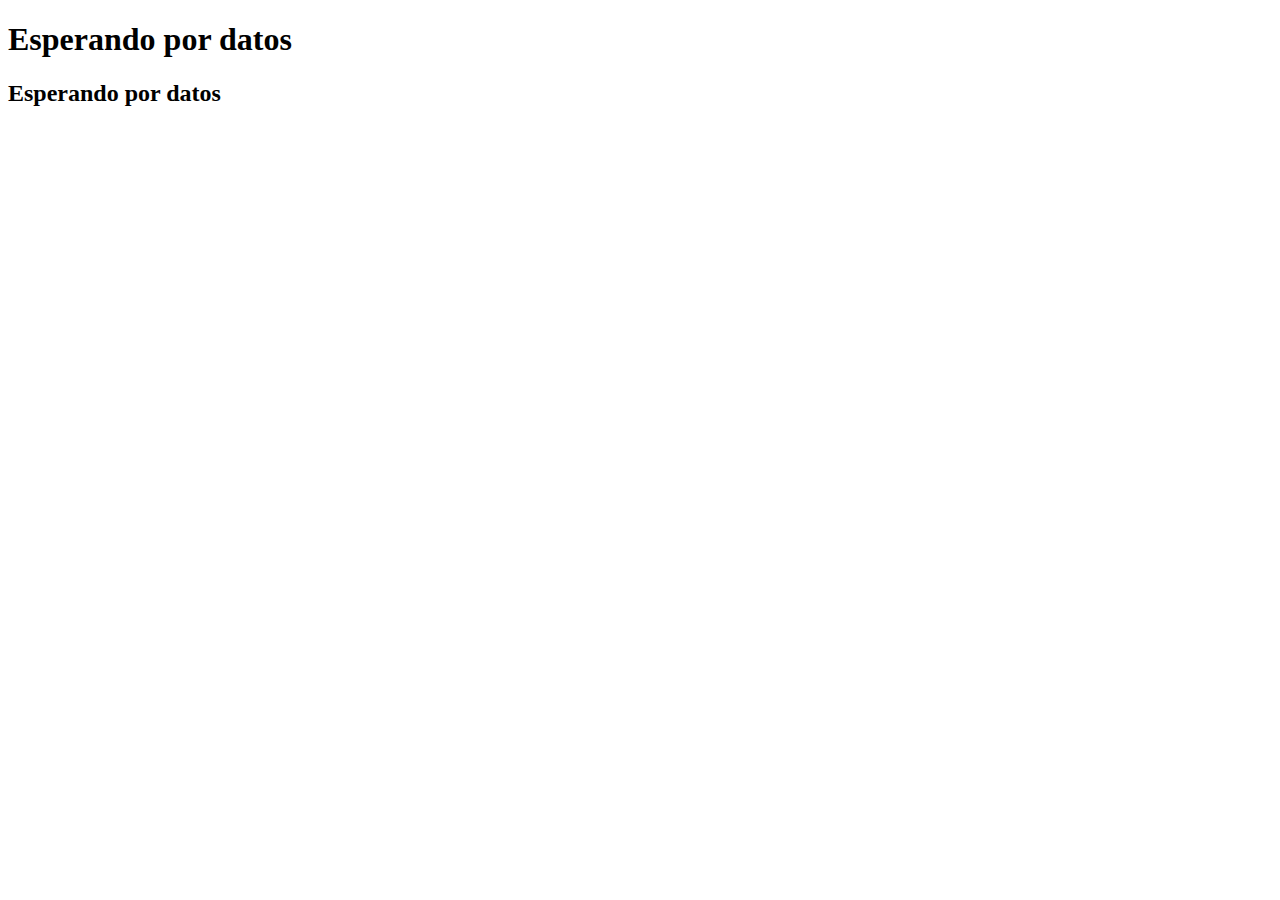
<file: loginPrueba.html>
<!DOCTYPE html>
<html lang="es">
<head>
    <meta charset="UTF-8">
    <meta name="viewport" content="width=device-width, initial-scale=1.0">
    <title>ApruebaYError</title>
</head>
<body>
    <h1 id='nombre-usuario'>Esperando por datos</h1>
    <h2 id='correo-usuario'>Esperando por datos</h1>

    <script src="./js/login1.js"></script>
</body>
</html>
</file>
